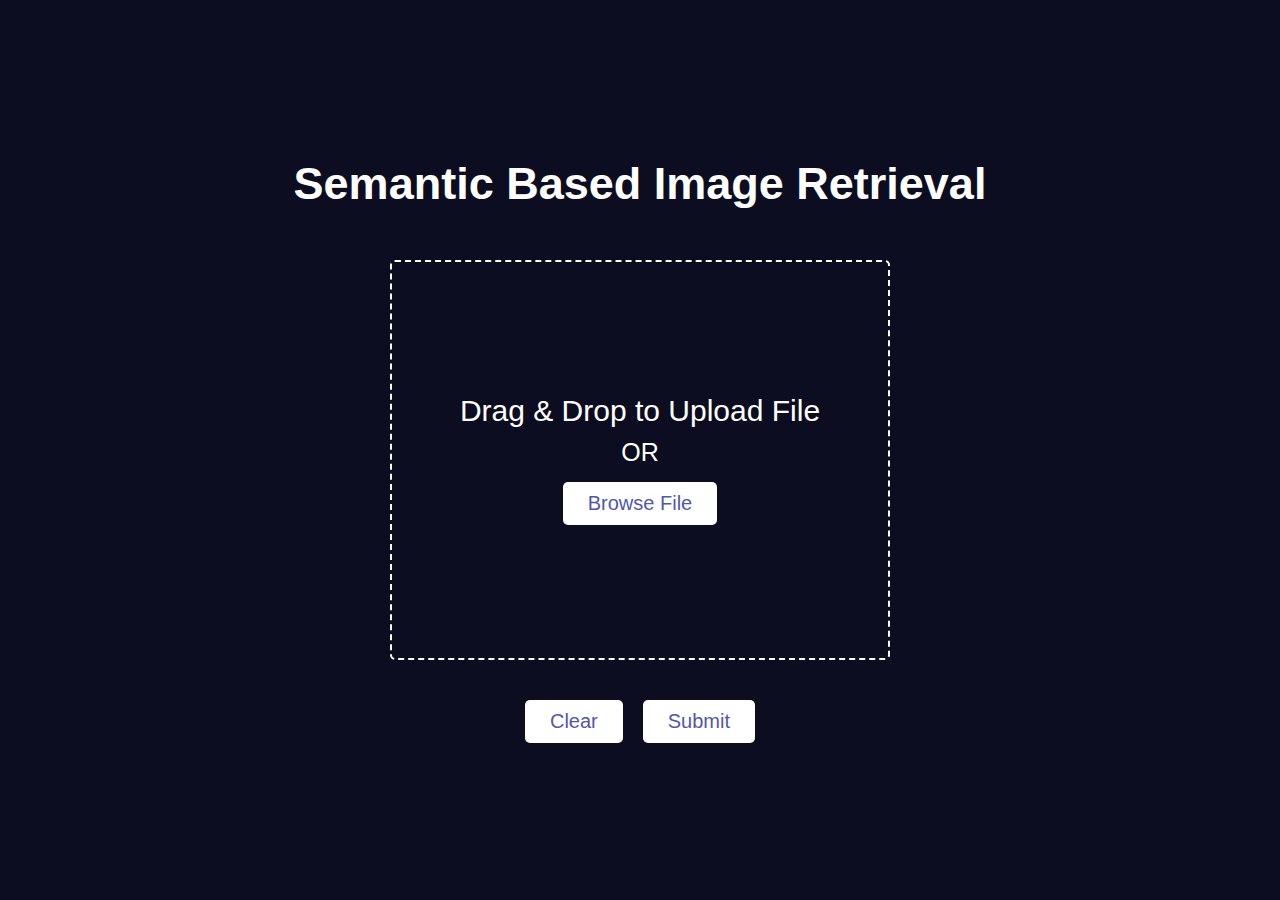
<file: Browser/templates/index.html>
<!DOCTYPE html>
<html lang="en">
<head>
    <meta charset="UTF-8">
    <meta name="viewport" content="width=device-width, initial-scale=1.0">
    <title>Image Retrieval</title>
    <style>
        *{
  margin: 0;
  padding: 0;
  box-sizing: border-box;
  font-family: "Poppins", sans-serif;
}
body{
  display: flex;
  align-items: center;
  justify-content: center;
  flex-direction: column; /* Centering horizontally and vertically */
  min-height: 100vh;
  background: #0c0d20;
}

h1 {
  font-size: 100px;
  color: #fff;
  text-align: center;
  margin-bottom: 50px;
  font-size: 45px;

}
.drag-area{
  border: 2px dashed #fff;
  height: 400px;
  width: 500px;
  border-radius: 5px;
  display: flex;
  align-items: center;
  justify-content: center;
  flex-direction: column;
  margin-bottom: 20px; /* Add some space between drag area and buttons */
}
.drag-area.active{
  border: 2px solid #fff;
}
.drag-area .icon{
  font-size: 100px;
  color: #fff;
}
.drag-area header{
  font-size: 30px;
  font-weight: 500;
  color: #fff;
}
.drag-area span{
  font-size: 25px;
  font-weight: 500;
  color: #fff;
  margin: 10px 0 15px 0;
}
.drag-area button{
  padding: 10px 25px;
  font-size: 20px;
  font-weight: 500;
  border: none;
  outline: none;
  background: #fff;
  color: #5256ad;
  border-radius: 5px;
  cursor: pointer;
}

.button-container {
  display: flex;
  gap: 20px;
  margin-top: 20px; /* Add some space between drag area and buttons */
}

.button-container button {
  padding: 10px 25px;
  font-size: 20px;
  font-weight: 500;
  border: none;
  outline: none;
  background: #fff;
  color: #5256ad;
  border-radius: 5px;
  cursor: pointer;
}

#clearButton {
  background: #ffffff;
  color: #5256ad;
}

#submitButton {
  background: #ffffff;
  color: #5256ad;
}

 #imageContainer {
    max-width: 100%;
    max-height: 100%;
}

#imageContainer img {
    max-width: 100%;
    max-height: 100%;
}

   
    
    </style>
</head>
<body>
    <h1>Semantic Based Image Retrieval</h1>
<div class="drag-area" id="dragArea">
    <header>Drag & Drop to Upload File</header>
    <span>OR</span>
    <button id="browseButton">Browse File</button>
    <form id="uploadForm" action="/submit" method="POST" enctype="multipart/form-data">
        <input id="fileInput" name="uploadedFile" type="file" hidden>
    </form>
    <div id="imageContainer"></div>
</div>
<div class="button-container">
<button id="clearButton">Clear</button>
<button id="submitButton">Submit</button>
</div>
<script> 
    document.addEventListener("DOMContentLoaded", function() {
        const dragArea = document.getElementById("dragArea");
        const browseButton = document.getElementById("browseButton");
        const fileInput = document.getElementById("fileInput");
        const imageContainer = document.getElementById("imageContainer");
        const submitButton = document.getElementById("submitButton");
       

        dragArea.addEventListener("dragover", (e) => {
            e.preventDefault();
            dragArea.classList.add("active");
        });

        dragArea.addEventListener("dragleave", () => {
            dragArea.classList.remove("active");
        });

        dragArea.addEventListener("drop", (e) => {
            e.preventDefault();
            dragArea.classList.remove("active");
            const files = e.dataTransfer.files;
            handleFileSelection(files);
        });

        browseButton.addEventListener("click", () => {
            fileInput.click();
        });

        fileInput.addEventListener("change", () => {
            const files = fileInput.files;
            handleFileSelection(files);
        });

        submitButton.addEventListener("click", () => {
            const fileInput = document.getElementById("fileInput");
            if (fileInput.files.length === 0) {
                alert("Please select an image file before submitting.");
            } else {
                // Submit the form
                document.getElementById("uploadForm").submit();
            }
        });

// Event listener for the Clear button
document.getElementById("clearButton").addEventListener("click", function(event) {
  // Prevent the default form submission behavior
  event.preventDefault();
  
  // Reload the current page
  window.location.reload();
});


        function handleFileSelection(files) {
    const file = files[0];
    if (!file.type.startsWith("image/")) {
        alert("Please select an image file.");
        return;
    }
    const reader = new FileReader();
    reader.onload = function () {
        const img = new Image();
        img.src = reader.result;
        img.onload = function () {
            console.log("Image loaded:", img.width, img.height);
            // Hide the text elements
            document.querySelector('.drag-area header').style.display = 'none';
            document.querySelector('.drag-area span').style.display = 'none';
            document.querySelector('.drag-area button').style.display = 'none';
            // Calculate aspect ratio and fit image within the drag area
            const aspectRatio = img.width / img.height;
            const dragAreaWidth = dragArea.offsetWidth;
            const dragAreaHeight = dragArea.offsetHeight;
            if (aspectRatio > dragAreaWidth / dragAreaHeight) {
                img.style.width = '100%';
                img.style.height = 'auto';
            } else {
                img.style.width = 'auto';
                img.style.height = '100%';
            }
            // Display the image in the imageContainer
            imageContainer.innerHTML = ""; // Clear previous content
            imageContainer.appendChild(img); // Append the image
        };
    };
    reader.readAsDataURL(file);
}

    });
</script>

</body>
</html>
</file>
